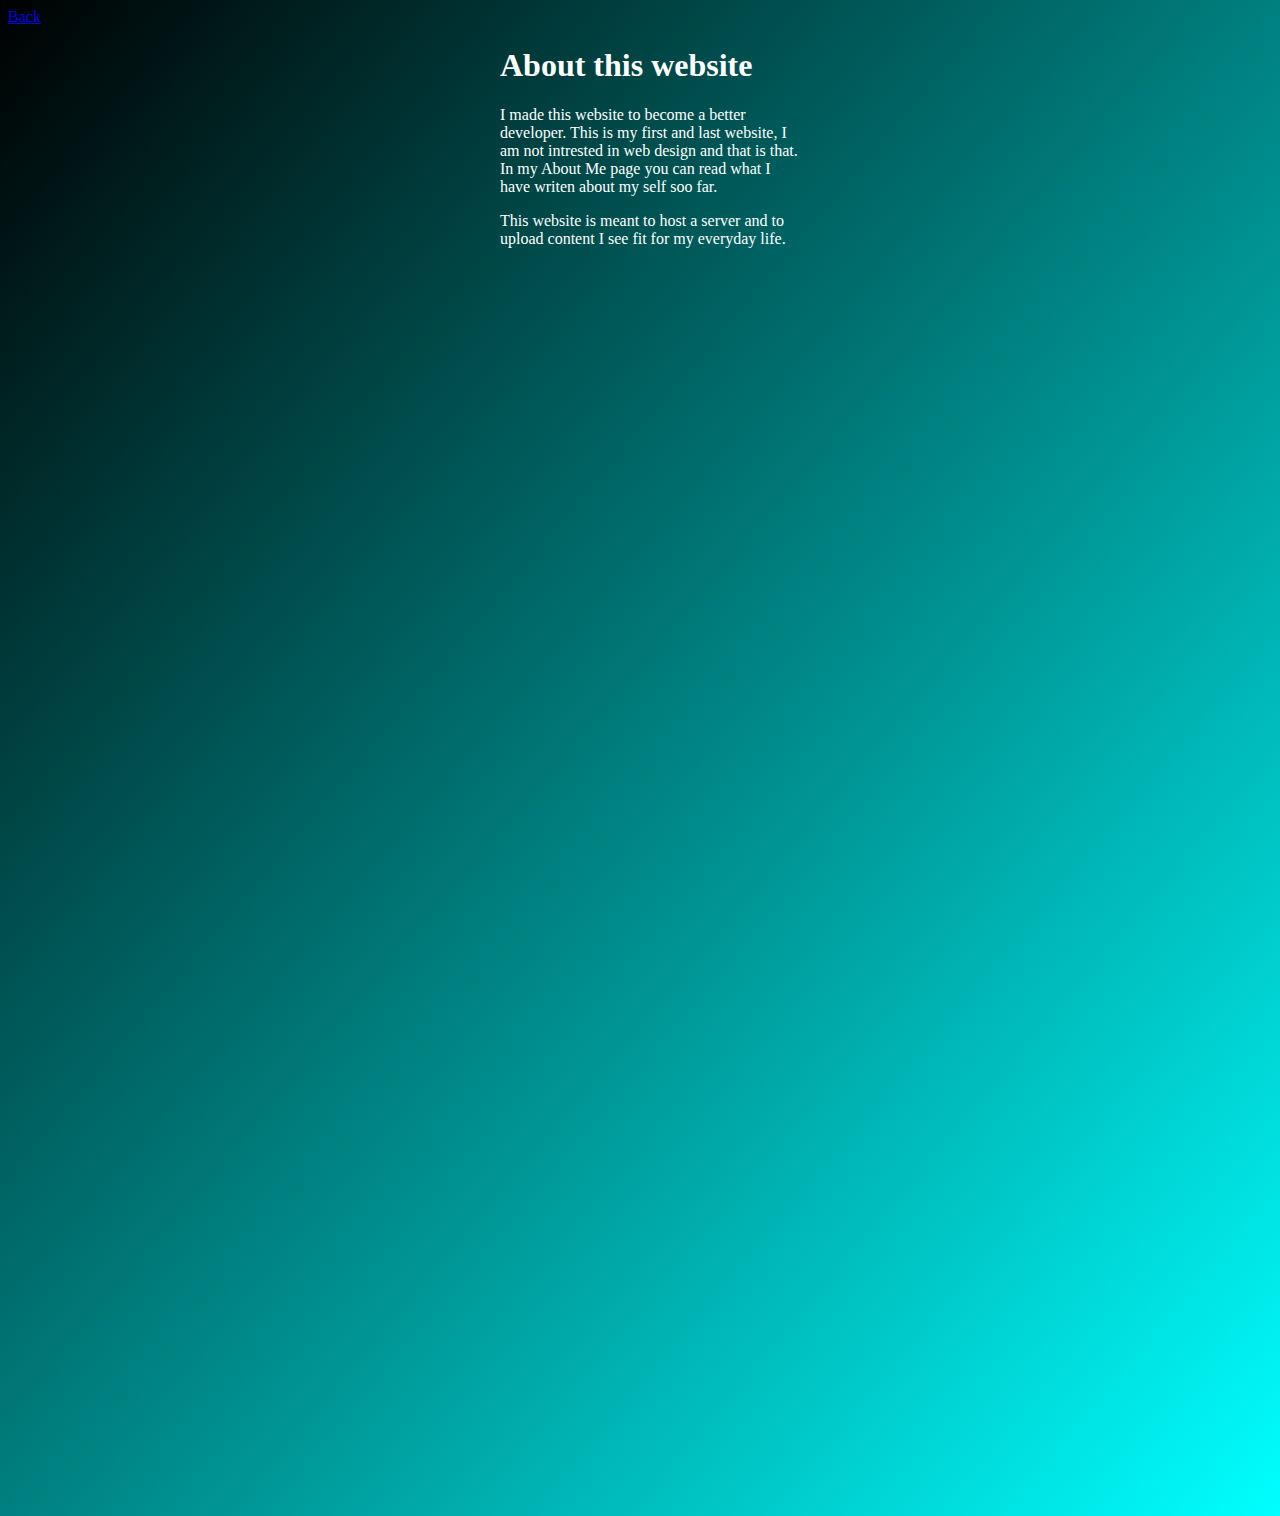
<file: FirstContent.html>
<!DOCTYPE html>
<html lang="en">
<head>
    <meta charset="UTF-8">
    <meta http-equiv="X-UA-Compatible" content="IE=edge">
    <meta name="viewport" content="width=device-width, initial-scale=1.0">
    <link rel="stylesheet" href="styles.css">
    <title>Document</title>
</head>
<body>
<a href="index.html">Back</a>
<div class="AboutParagraph">
    <p>
        <h1>About this website</h1>
        I made this website to become a better developer. This is my first and last website, I am not intrested in web design and that is that.
        In my About Me page you can read what I have writen about my self soo far. </p>

        <p> This website is meant to host a server and to upload content I see fit for my everyday life.  
    </p>
</div>
</body>
</html>
</file>
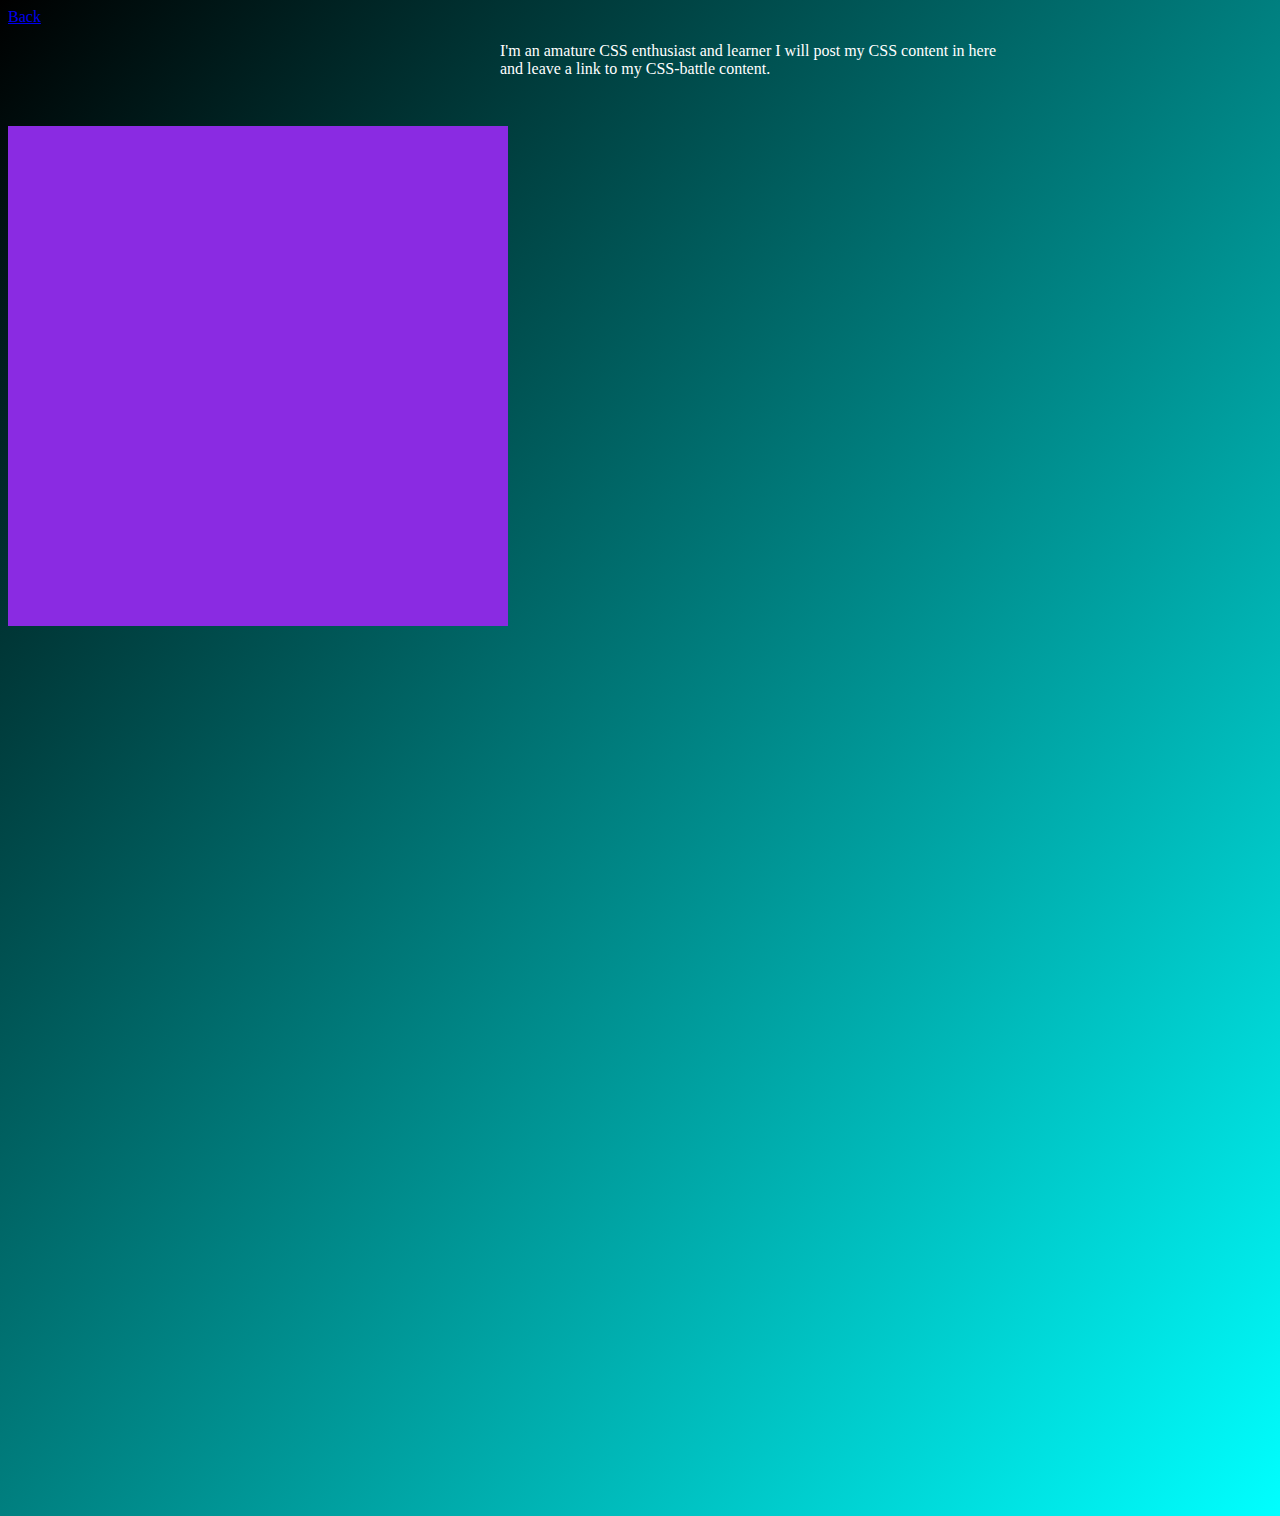
<file: MYCSS.html>
<!DOCTYPE html>
<html lang="en">
<head>
    <meta charset="UTF-8">
    <meta http-equiv="X-UA-Compatible" content="IE=edge">
    <meta name="viewport" content="width=device-width, initial-scale=1.0">
    <title>Document</title>
    <link rel="stylesheet" href="styles.css">
    <style>
        .god {
            background-color: blueviolet;
            position: relative;
            top: 100px;
            
            height: 500px;
            width: 500px;

        }
        .god:hover {
            align-items: center;
            width: 500px;
            height: 500px;
            background: lightblue;
            transition-duration: 1s;
            border-style: solid;
            border-color: black;
            
            border-width: 5px;
            transform: skewY(50%)
            


        }
    </style>
</head>
<body>
    <a href="index.html">Back</a>
    <p id="CSSParagraph">I'm an amature CSS enthusiast and learner
        I will post my CSS content in here and leave
        a link to my CSS-battle content. 
    </p>
    <div class="god">

    </div>
    
</body>
</html>
</file>
<file: styles.css>
/*centralizes content, atleast tried*/
        /* Background Image */
    /*    .red {
            color: red;
            
        }
        .blue {
            color: blue;
        }
        .game2 {
            width: 1768px;
            height: 940px;
        }
        body {
            background: linear-gradient(to bottom right, black, aqua);
            width: 1900px;
            height: 900px;
        }

        .firstContent {
            color: white;
            width: 1900px;
            height: 80px;
            border-width: 5px;
            border-radius: 5%;
            background-color: black;
            border-color: aqua;
            position: absolute;
            top: 10px;
            left: auto;
            
            
        }
        .firstContent:hover {
            text-align: center;
            background-color: black;
            height: 160px;
            border-color: red;
            transition-duration: 1s;
            z-index: 1;

            
        }

        
      
        img {
            width: 200px;
            position: relative;
            left: 330px;
            top: 60px;
            border-style: solid;
            border-radius: 15px;
        }
        img:hover {
            border-radius: 100px;
        }
        .game {
            width: 500px;
            border-radius: 5px;
            position: absolute;
            top: 95px;
            left: 450px;

        }
        div {
            width: 800px;
            height: 650px;
            border-radius: 5px; 
            position: absolute; 
            top:160px;
            left: 550px;
            border-style: solid;
            background-color: aqua;
            display: flex;
            align-items: center;
            float: right;

            
        }
  
        h1 {
            font-family: 'Trebuchet MS', 'Lucida Sans Unicode', 'Lucida Grande', 'Lucida Sans', Arial, sans-serif;
            background-color: gray;
            color: black;
            border-style: solid;
            border-width: 2px;
            border-radius: 5px;
            border-color: black;
            position: relative;
            top: 50px;
            left: 448px;
            max-width: 505px;
        }
        h2 {
            font-family: 'Trebuchet MS', 'Lucida Sans Unicode', 'Lucida Grande', 'Lucida Sans', Arial, sans-serif;
            background-color: gray;
            color: black;
            border-style: solid;
            border-width: 2px;
            border-radius: 5px;
            border-color: black;
        }
        .GameHere {
            position: absolute;
            top: 380px;
            left: 300px;
            text-align: center;

        }
        .clickGame {
            position: absolute;
            left: auto;
            top: auto;
            width: 400px;
            height: 400px;
        }
        h3 {
            font-family: 'Trebuchet MS', 'Lucida Sans Unicode', 'Lucida Grande', 'Lucida Sans', Arial, sans-serif;
            background-color: gray;
            color: black;
            border-style: solid;
            border-width: 2px;
            border-radius: 5px;
            border-color: black;
            position: relative;
            top: 140px;
            left: 240px;
            max-width: 200px;
            text-align: center;
        }
        h4 {
            font-family: 'Trebuchet MS', 'Lucida Sans Unicode', 'Lucida Grande', 'Lucida Sans', Arial, sans-serif;
            background-color: gray;
            color: black;
            border-style: solid;
            border-width: 2px;
            border-radius: 5px;
            border-color: black;
        }
        h5 {
            font-family: 'Trebuchet MS', 'Lucida Sans Unicode', 'Lucida Grande', 'Lucida Sans', Arial, sans-serif;
            position: relative;
            left: 450px;
            top: 500px;
            max-width: 110px;
        }
        
        p {
            font-family: 'Trebuchet MS', 'Lucida Sans Unicode', 'Lucida Grande', 'Lucida Sans', Arial, sans-serif;
            color: black;
            background-color: white;
            border-style: solid;
            border-radius: 5px;
            border-width: 2px;
            border-color: black;
            max-width: 400px;
            font-style: italic;
            align-items: center;
        }
        */
        body {
            height: 1500px;
            background: linear-gradient(to bottom right, black, aqua);
            
        }

        .firstContent {

            background-image: url("./WebSpace/alphabet_letter_a.jpg");
            background-size: cover;
            color: white;
            width: 80px;
            height: 80px;
            border-width: 5px;
            border-radius: 5%;
            border-style: solid;
            border-color: aqua;
            position: sticky;
            top: 0px;
            left: 0px;
            
    
            
            
        }
        .firstContent:hover {
            text-align: center;
            border-radius: 20px;
            border-color: limegreen;
            transition-duration: 1s;
            z-index: 1;
            
        }

        .secondContent {
            background-image: url("./WebSpace/GameImg.jpg");
            background-size: cover;
            color: white;
            width: 80px;
            height: 80px;
            color: white;
            width: 80px;
            height: 80px;
            border-width: 5px;
            border-radius: 5%;
            border-style: solid;
            border-color: aqua;
            position: sticky;
            top: 0px;
            left: 100px;
           
        }

        .secondContent:hover {
            text-align: center;
            background-color: black;
            border-radius: 20px;
            border-color: limegreen;
            transition-duration: 1s;
            z-index: 1;
        }

        .thirdContent {
            background-image: url("./WebSpace/EorkinProgress.jpg");
            background-size: cover;
            background-position: center;
            color: white;
            width: 80px;
            height: 80px;
            color: white;
            width: 80px;
            height: 80px;
            border-width: 5px;
            border-radius: 5%;
            border-style: solid;
            background-color: black;
            border-color: aqua;
            position: sticky;
            top: 0px;
            left: 192px;
           
        }

        .thirdContent:hover {
            text-align: center;
            background-color: black;
            
            border-color: red;
            transition-duration: 1s;
            z-index: 1;
        }

        .homePage {
            background-image: url("./WebSpace/Snapchat-1998386090.jpg");
            background-size: cover;
            background-position: 0px;
            color: white;
            width: 80px;
            height: 80px;
            color: white;
            width: 80px;
            height: 80px;
            border-width: 5px;
            border-radius: 5%;
            border-style: solid;
            background-color: black;
            border-color: aqua;
            position: sticky;
            top: 0px;
            left: 284px;
           
        }

        .homePage:hover {
            text-align: center;
            background-color: black;
            border-radius: 20px;
            border-color: limegreen;
            transition-duration: 1s;
            z-index: 1;
        }

        h5 {
            position: absolute;
            top: 1470px;
            left: 5px;            
        }

        .game {
            color: white;
            width: 400px;
            border-radius: 5px;
            position: absolute;
            top: 95px;
            left: 450px;
            right: 450px;
            border-style: solid;

        }

        #BlueScore {
            background-color: grey;
            color: blue;
            max-width: 130px;
        }
        #RedScore {
            color: red;
        }
        .game2 {
            width: 1768px;
            height: 940px;
        }

        .index {
            position: absolute;
            left: 500px;
            right: 500px;
            top:  200px;
            min-width: 400px;
            color: white;
            max-width: 400px;
            text-align: left;
            justify-content: center;
            
        }

        img {
            object-fit: cover;
            width: 200px;
            height: 200px;
            position: absolute;
            top: 10px;
            left: 500px;
            border-radius: 100px;
        }

        .AboutParagraph {
            color: white;
            max-width: 300px;
            min-width: 300px;
            position: absolute;
            right: 1000px;
            left: 500px;
            
        }
        
        #CSSParagraph {
            color: white;
            max-width: 500px;
            min-width: 500px;
            position: absolute;
            left: 500px;
            right: 1000px;
            
        }

        #gamepage {
            color: white;
            position: absolute;
            left: 350px;
            right: 450px;
            min-width: 500px;
            max-width: 600px;
        }

        #ImageOfGame {
            position: absolute;
            top: 100px;
            border-radius: 0px;
        }
        
        #ImageOfCodewars {
            object-fit: cover;
            width: 100px;
            height: 100px;
            border-radius: 0px;
            top: 50px;
            left: 1050px;
        }

        #ImageOfGithub {
            object-fit: cover;
            width: 100px;
            height: 100px;
            border-radius: 0px;
            top: 150px;
            left: 1050px;
        }

        .blue {
            color: blue;
        }

        .red {
            color: red;
        }
</file>
